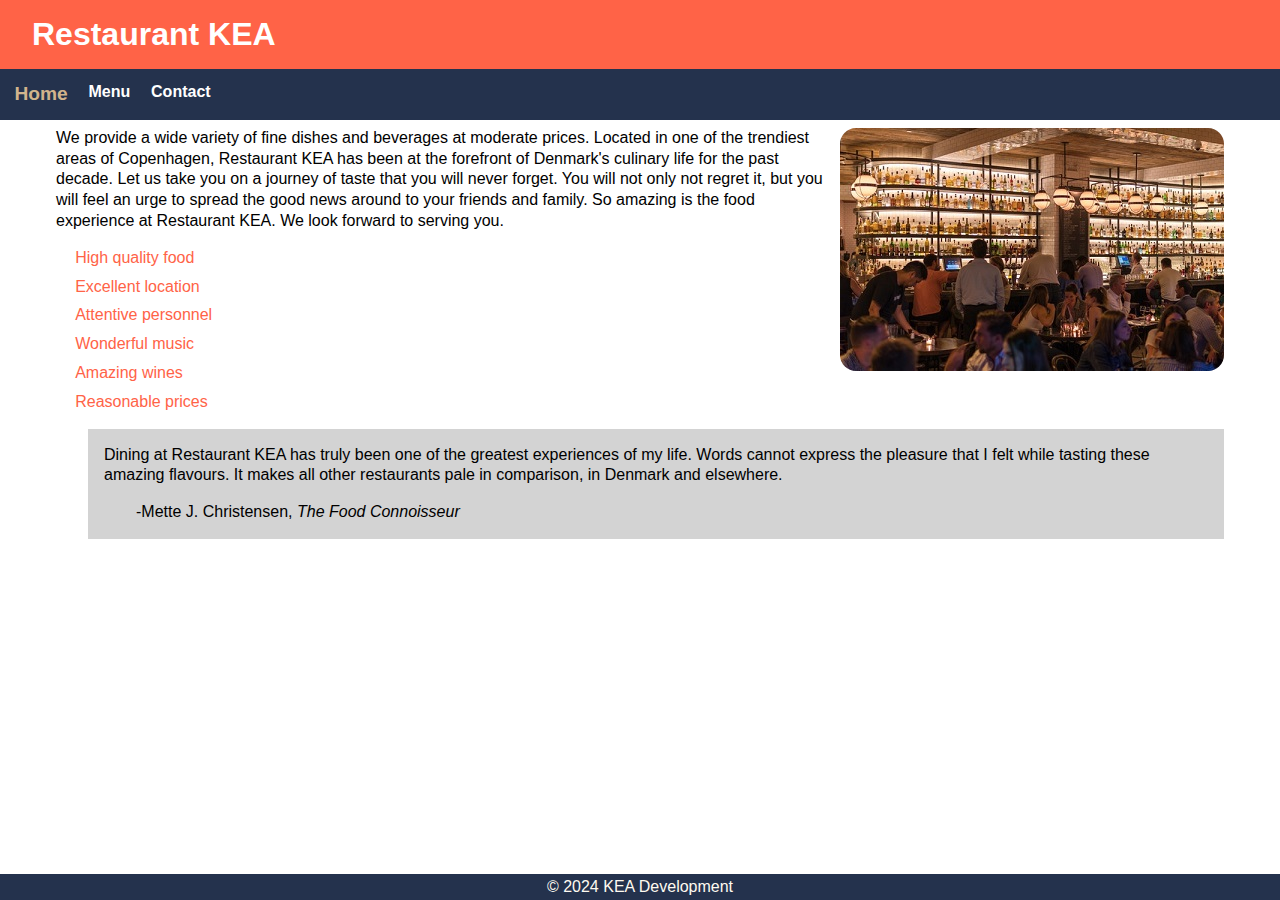
<file: html/index.html>
<!DOCTYPE html>
<html lang="en">
  <head>
    <meta charset="UTF-8" />
    <meta
      name="viewport"
      content="width=device-width, initial-scale=1.0"
    />
    <link
      rel="stylesheet"
      href="../css/home.css"
    />
    <title>Restaurant KEA</title>
  </head>
  <body>
    <header>
      <h1>Restaurant KEA</h1>
      <nav>
        <ul>
          <li>
            <a
              id="visited"
              href="index.html"
              >Home</a
            >
          </li>
          <li><a href="menu.html">Menu</a></li>
          <li><a href="contact.html">Contact</a></li>
        </ul>
      </nav>
    </header>
    <main>
      <section>
        <img
          src="../img/kea_restaurant.jpg"
          alt=""
        />
        <article>
          <p>
            We provide a wide variety of fine dishes and beverages at moderate prices. Located in
            one of the trendiest areas of Copenhagen, Restaurant KEA has been at the forefront of
            Denmark's culinary life for the past decade. Let us take you on a journey of taste that
            you will never forget. You will not only not regret it, but you will feel an urge to
            spread the good news around to your friends and family. So amazing is the food
            experience at Restaurant KEA. We look forward to serving you.
          </p>
          <ul>
            <li>High quality food</li>
            <li>Excellent location</li>
            <li>Attentive personnel</li>
            <li>Wonderful music</li>
            <li>Amazing wines</li>
            <li>Reasonable prices</li>
          </ul>
        </article>
      </section>
      <section>
        <article>
          <blockquote>
            <p>
              Dining at Restaurant KEA has truly been one of the greatest experiences of my life.
              Words cannot express the pleasure that I felt while tasting these amazing flavours. It
              makes all other restaurants pale in comparison, in Denmark and elsewhere.
            </p>
            <p>-Mette J. Christensen, <cite>The Food Connoisseur</cite></p>
          </blockquote>
        </article>
      </section>
    </main>
    <footer>&copy; 2024 KEA Development</footer>
  </body>
</html>
</file>
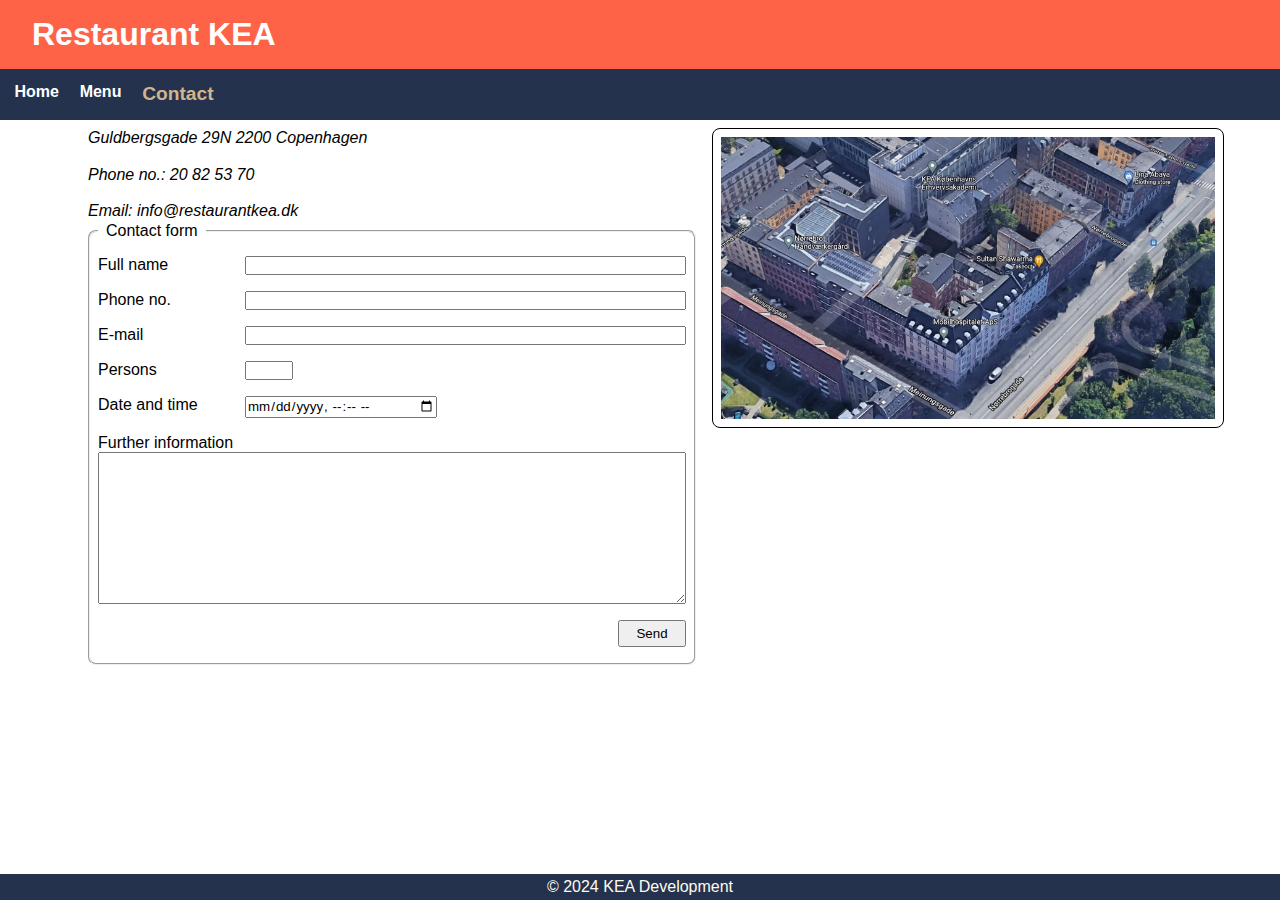
<file: html/contact.html>
<!DOCTYPE html>
<html lang="en">
  <head>
    <meta charset="UTF-8" />
    <meta
      name="viewport"
      content="width=device-width, initial-scale=1.0"
    />
    <link
      rel="stylesheet"
      href="../css/contact.css"
    />
    <title>Restaurant KEA - Contact</title>
  </head>
  <body>
    <header>
      <h1>Restaurant KEA</h1>
      <nav>
        <ul>
          <li><a href="index.html">Home</a></li>
          <li><a href="menu.html">Menu</a></li>
          <li>
            <a
              id="visited"
              href="contact.html"
              >Contact</a
            >
          </li>
        </ul>
      </nav>
    </header>
    <main>
      <section>
        <img
          src="../img/map.jpg"
          alt=""
        />
      </section>
      <section>
        <article>
          <address>Guldbergsgade 29N 2200 Copenhagen</address>
          <p>
            <em>
              Phone no.:
              <a href="tel:+20825370">20 82 53 70</a>
            </em>
          </p>
          <p>
            <em>
              Email:
              <a href="mailto:info@restaurantkea.dk">info@restaurantkea.dk</a>
            </em>
          </p>
        </article>
        <section>
          <form action="">
            <fieldset>
              <legend>Contact form</legend>
              <div>
                <label for="name">Full name</label>
                <input
                  type="text"
                  name="name"
                />
              </div>
              <div>
                <label for="phone">Phone no.</label>
                <input
                  type="text"
                  name="phone"
                />
              </div>
              <div>
                <label for="mail">E-mail</label>
                <input
                  type="text"
                  name="mail"
                />
              </div>
              <div>
                <label for="persons">Persons</label>
                <input
                  type="text"
                  name="persons"
                />
              </div>
              <div>
                <label for="date">Date and time</label>
                <input
                  type="datetime-local"
                  name=""
                  id=""
                />
              </div>
              <div>
                <label for="info">Further information</label>
                <div>
                  <textarea
                    name=""
                    id=""
                    cols="30"
                    rows="10"
                  ></textarea>
                </div>
              </div>
              <button type="submit">Send</button>
            </fieldset>
          </form>
        </section>
      </section>
    </main>
    <footer>&copy; 2024 KEA Development</footer>
  </body>
</html>
</file>
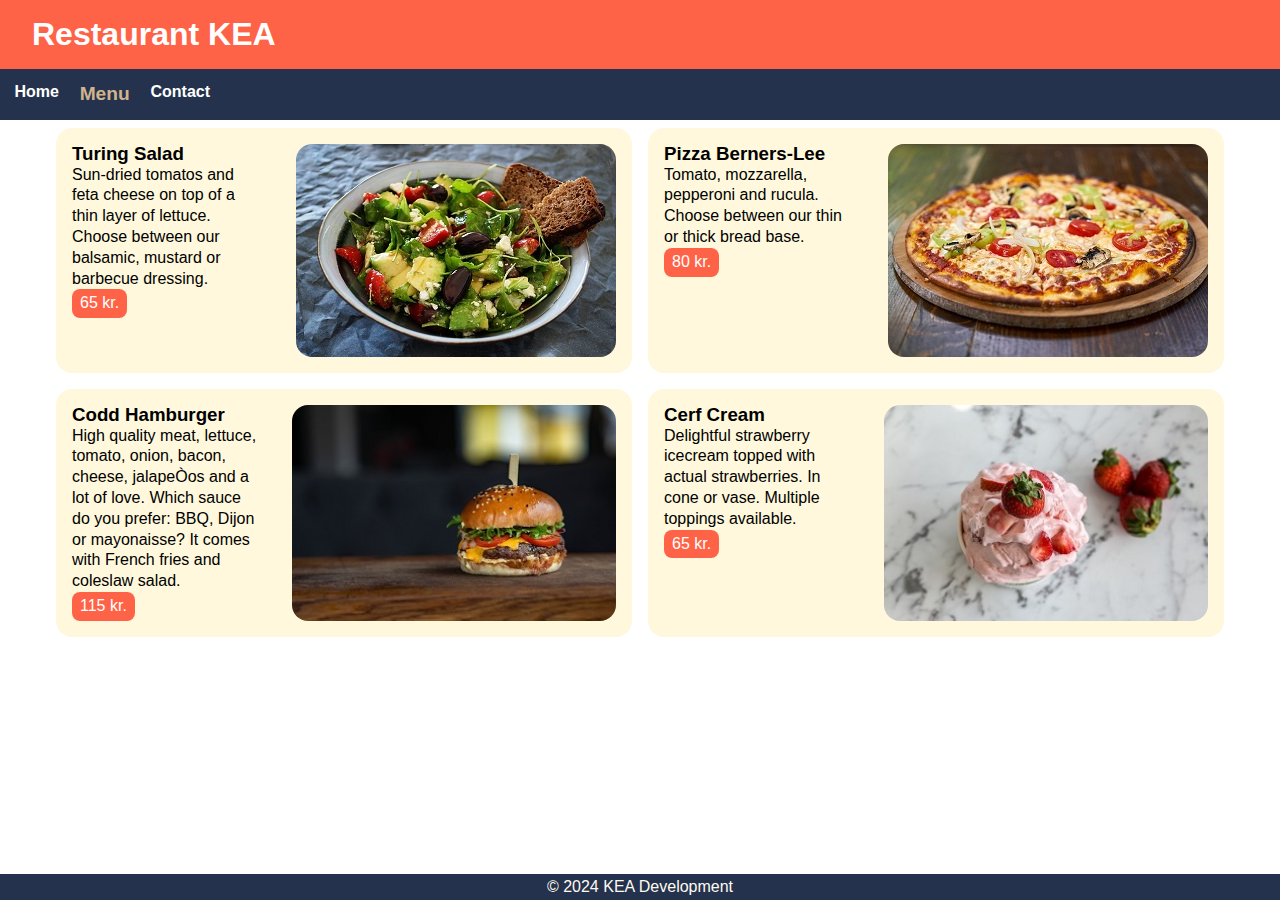
<file: html/menu.html>
<!DOCTYPE html>
<html lang="en">
  <head>
    <meta charset="UTF-8" />
    <meta
      name="viewport"
      content="width=device-width, initial-scale=1.0"
    />
    <link
      rel="stylesheet"
      href="../css/menu.css"
    />
    <title>Restaurant KEA - Menu</title>
  </head>
  <body>
    <header>
      <h1>Restaurant KEA</h1>
      <nav>
        <ul>
          <li><a href="index.html">Home</a></li>
          <li>
            <a
              id="visited"
              href="menu.html"
              >Menu</a
            >
          </li>
          <li><a href="contact.html">Contact</a></li>
        </ul>
      </nav>
    </header>
    <main>
      <section id="foodSection">
        <article>
          <img
            src="../img/salad.jpg"
            alt="salas"
          />
          <div>
            <h3>Turing Salad</h3>
            <p>
              Sun-dried tomatos and feta cheese on top of a thin layer of lettuce. Choose between
              our balsamic, mustard or barbecue dressing.
            </p>
            <p>65 kr.</p>
          </div>
        </article>
        <article>
          <img
            src="../img/pizza.jpg"
            alt="pizza"
          />
          <div>
            <h3>Pizza Berners-Lee</h3>
            <p>
              Tomato, mozzarella, pepperoni and rucula. Choose between our thin or thick bread base.
            </p>
            <p>80 kr.</p>
          </div>
        </article>
        <article>
          <img
            src="../img/burger.jpg"
            alt="burger"
          />
          <div>
            <h3>Codd Hamburger</h3>
            <p>
              High quality meat, lettuce, tomato, onion, bacon, cheese, jalapeÒos and a lot of love.
              Which sauce do you prefer: BBQ, Dijon or mayonaisse? It comes with French fries and
              coleslaw salad.
            </p>
            <p>115 kr.</p>
          </div>
        </article>
        <article>
          <img
            src="../img/icecream.jpg"
            alt="ice-cream"
          />
          <div>
            <h3>Cerf Cream</h3>
            <p>
              Delightful strawberry icecream topped with actual strawberries. In cone or vase.
              Multiple toppings available.
            </p>
            <p>65 kr.</p>
          </div>
        </article>
      </section>
    </main>
    <footer>&copy; 2024 KEA Development</footer>
  </body>
</html>
</file>
<file: css/home.css>
@import 'style.css';

/* -------------- SECTIONS -------------- */

section:nth-of-type(2) article {
  background-color: lightgrey;
  padding: 1rem;
}

section:nth-of-type(2) article p:last-child {
  margin-top: 1rem;
  text-indent: 2rem;
}

@media (min-width: 768px) {
  /* -------------- MAIN -------------- */

  main section {
    display: flex;
    flex-direction: row;
    gap: 1rem;
  }
}
</file>
<file: css/contact.css>
@import 'style.css';

main {
  display: flex;
  flex-direction: column;
  gap: 1rem;
}

img {
  border: 1px solid black;
  padding: 0.5rem;
  border-radius: 0.5rem;
  order: -1;
}

article {
  display: flex;
  flex-direction: column;
  gap: 1rem;
}

a {
  text-decoration: none;
  font-weight: bolder;
  color: black;
}
form {
  font-weight: lighter;
  width: 100%;
}

legend {
  padding-inline: 0.5rem;
}

fieldset {
  padding: 1rem 0.5rem;
  border-radius: 0.5rem;
  display: flex;
  flex-direction: column;
  gap: 1rem;
}

fieldset div {
  display: flex;
  flex-direction: column;
  border-radius: 0.2rem;
}

input[name='persons'] {
  text-align: end;
  width: 3rem;
}

input[type='datetime-local'] {
  width: 12rem;
}

button {
  width: 4rem;
  padding: 0.25rem 2rem;
  display: flex;
  justify-content: center;
  align-self: self-end;
}

@media (min-width: 768px) {
  img {
    aspect-ratio: 10/4;
    object-fit: cover;
  }
}

@media (min-width: 1200px) {
  main {
    display: grid;
    grid-template-columns: 10fr 8fr;
  }
  img {
    order: 1;
    height: auto;
    aspect-ratio: unset;
    object-fit: unset;
  }
  section:nth-of-type(2) {
    order: -1;
  }

  fieldset div {
    display: grid;
    grid-template-columns: 1fr 3fr;
  }

  fieldset div:nth-last-of-type(1) {
    grid-template-columns: unset;
  }
}
</file>
<file: css/menu.css>
@import 'style.css';

/* MENU */

#foodSection article {
  padding: 1rem;
  background-color: cornsilk;
  border-radius: 1rem;
  display: flex;
  flex-direction: column;
  gap: 0.5rem;
}

#foodSection article p:last-child {
  background-color: var(--ColorHeader);
  color: white;
  padding: 0.25rem 0.5rem;
  border-radius: 0.5rem;
  max-width: fit-content;
}

#foodSection {
  display: flex;
  flex-direction: column;
  gap: 1rem;
}

@media (min-width: 768px) {
  #foodSection article {
    flex-direction: row;
    justify-content: space-between;
    gap: 2rem;
  }
}

@media (min-width: 1200px) {
  #foodSection {
    display: grid;
    grid-template-columns: repeat(2, 1fr);
  }
}
</file>
